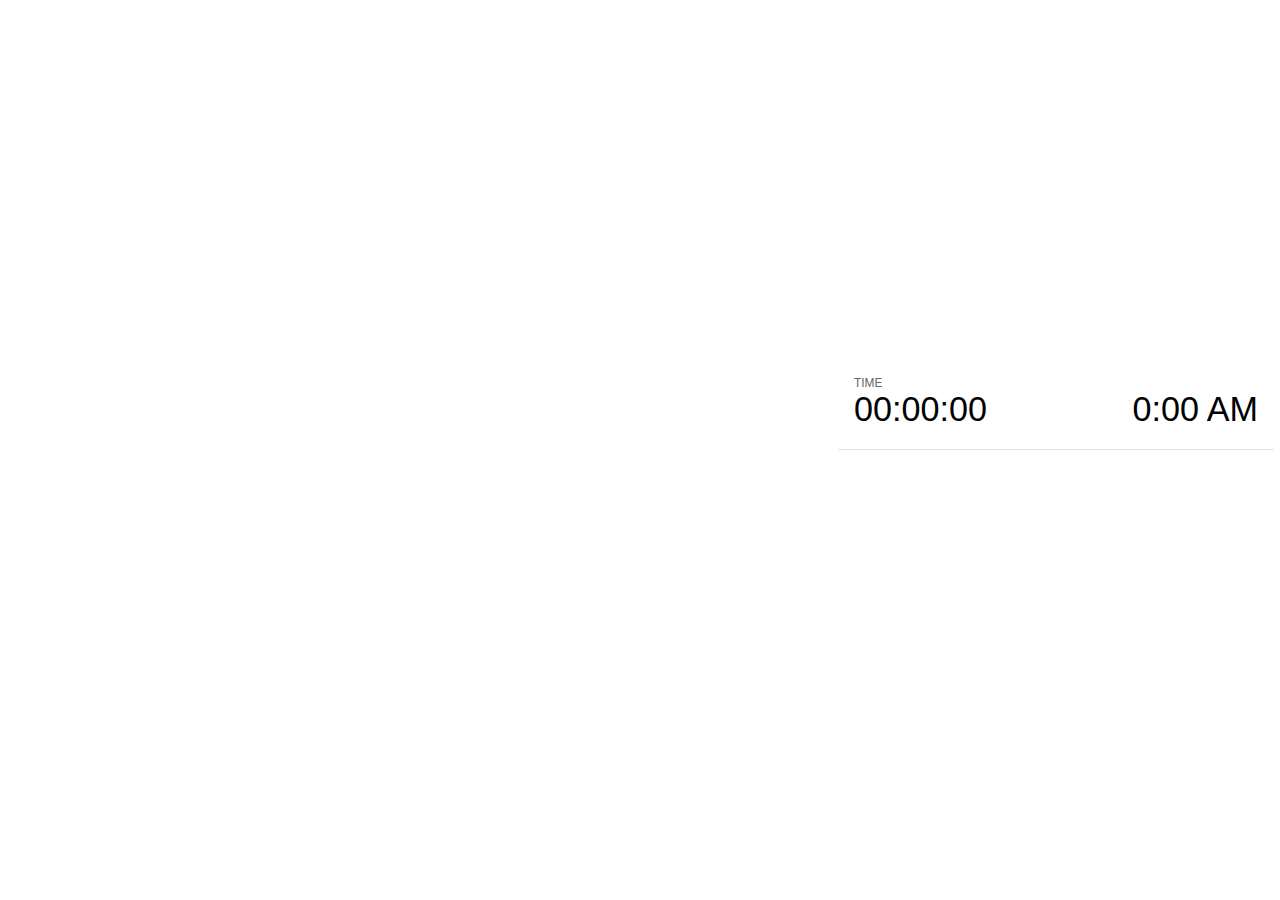
<file: plugin/notes/notes.html>
<!doctype html>
<html lang="en">
	<head>
		<meta charset="utf-8">

		<title>reveal.js - Slide Notes</title>

		<style>
			body {
				font-family: Helvetica;
			}

			#current-slide,
			#upcoming-slide,
			#speaker-controls {
				padding: 6px;
				box-sizing: border-box;
				-moz-box-sizing: border-box;
			}

			#current-slide iframe,
			#upcoming-slide iframe {
				width: 100%;
				height: 100%;
				border: 1px solid #ddd;
			}

			#current-slide .label,
			#upcoming-slide .label {
				position: absolute;
				top: 10px;
				left: 10px;
				font-weight: bold;
				font-size: 14px;
				z-index: 2;
				color: rgba( 255, 255, 255, 0.9 );
			}

			#current-slide {
				position: absolute;
				width: 65%;
				height: 100%;
				top: 0;
				left: 0;
				padding-right: 0;
			}

			#upcoming-slide {
				position: absolute;
				width: 35%;
				height: 40%;
				right: 0;
				top: 0;
			}

			#speaker-controls {
				position: absolute;
				top: 40%;
				right: 0;
				width: 35%;
				height: 60%;
				overflow: auto;

				font-size: 18px;
			}

				.speaker-controls-time.hidden,
				.speaker-controls-notes.hidden {
					display: none;
				}

				.speaker-controls-time .label,
				.speaker-controls-notes .label {
					text-transform: uppercase;
					font-weight: normal;
					font-size: 0.66em;
					color: #666;
					margin: 0;
				}

				.speaker-controls-time {
					border-bottom: 1px solid rgba( 200, 200, 200, 0.5 );
					margin-bottom: 10px;
					padding: 10px 16px;
					padding-bottom: 20px;
					cursor: pointer;
				}

				.speaker-controls-time .reset-button {
					opacity: 0;
					float: right;
					color: #666;
					text-decoration: none;
				}
				.speaker-controls-time:hover .reset-button {
					opacity: 1;
				}

				.speaker-controls-time .timer,
				.speaker-controls-time .clock {
					width: 50%;
					font-size: 1.9em;
				}

				.speaker-controls-time .timer {
					float: left;
				}

				.speaker-controls-time .clock {
					float: right;
					text-align: right;
				}

				.speaker-controls-time span.mute {
					color: #bbb;
				}

				.speaker-controls-notes {
					padding: 10px 16px;
				}

				.speaker-controls-notes .value {
					margin-top: 5px;
					line-height: 1.4;
					font-size: 1.2em;
				}

			.clear {
				clear: both;
			}

			@media screen and (max-width: 1080px) {
				#speaker-controls {
					font-size: 16px;
				}
			}

			@media screen and (max-width: 900px) {
				#speaker-controls {
					font-size: 14px;
				}
			}

			@media screen and (max-width: 800px) {
				#speaker-controls {
					font-size: 12px;
				}
			}

		</style>
	</head>

	<body>

		<div id="current-slide"></div>
		<div id="upcoming-slide"><span class="label">UPCOMING:</span></div>
		<div id="speaker-controls">
			<div class="speaker-controls-time">
				<h4 class="label">Time <span class="reset-button">Click to Reset</span></h4>
				<div class="clock">
					<span class="clock-value">0:00 AM</span>
				</div>
				<div class="timer">
					<span class="hours-value">00</span><span class="minutes-value">:00</span><span class="seconds-value">:00</span>
				</div>
				<div class="clear"></div>
			</div>

			<div class="speaker-controls-notes hidden">
				<h4 class="label">Notes</h4>
				<div class="value"></div>
			</div>
		</div>

		<script src="../../plugin/markdown/marked.js"></script>
		<script src="../../plugin/jquery/jquery.min.js"></script>
		<script>

			(function() {

				var notes,
					notesValue,
					currentState,
					currentSlide,
					upcomingSlide,
					connected = false;

				window.addEventListener( 'message', function( event ) {

					var data = JSON.parse( event.data );

					// Messages sent by the notes plugin inside of the main window
					if( data && data.namespace === 'reveal-notes' ) {
						if( data.type === 'connect' ) {
							handleConnectMessage( data );
						}
						else if( data.type === 'state' ) {
							handleStateMessage( data );
						}
					}
					// Messages sent by the reveal.js inside of the current slide preview
					else if( data && data.namespace === 'reveal' ) {
						if( /ready/.test( data.eventName ) ) {
							// Send a message back to notify that the handshake is complete
							window.opener.postMessage( JSON.stringify({ namespace: 'reveal-notes', type: 'connected'} ), '*' );
						}
						else if( /slidechanged|fragmentshown|fragmenthidden|overviewshown|overviewhidden|paused|resumed/.test( data.eventName ) && currentState !== JSON.stringify( data.state ) ) {
							window.opener.postMessage( JSON.stringify({ method: 'setState', args: [ data.state ]} ), '*' );
						}
					}

				} );

				/**
				 * Called when the main window is trying to establish a
				 * connection.
				 */
				function handleConnectMessage( data ) {
					self = this;
					if( connected === false ) {
						connected = true;

						setupIframes( data );
						setupKeyboard();
						setupNotes();
						setupTimer();

						// Wait for the iframe to load
						jQuery("#current-slide iframe").load(function(){
							self.contents = jQuery(this).contents();
							self.contents.on("keyup", "code[contenteditable]", function(){
								window.opener.postMessage(JSON.stringify({
									codeElementId: $(this).attr("id"),
									codeElementHtml: $(this).html()
								}), "*");
							});
						});
					}

				}

				/**
				 * Called when the main window sends an updated state.
				 */
				function handleStateMessage( data ) {

					// Store the most recently set state to avoid circular loops
					// applying the same state
					currentState = JSON.stringify( data.state );

					// No need for updating the notes in case of fragment changes
					if ( data.notes ) {
						notes.classList.remove( 'hidden' );
						if( data.markdown ) {
							notesValue.innerHTML = marked( data.notes );
						}
						else {
							notesValue.innerHTML = data.notes;
						}
					}
					else {
						notes.classList.add( 'hidden' );
					}

					// Update the note slides
					currentSlide.contentWindow.postMessage( JSON.stringify({ method: 'setState', args: [ data.state ] }), '*' );
					upcomingSlide.contentWindow.postMessage( JSON.stringify({ method: 'setState', args: [ data.state ] }), '*' );
					upcomingSlide.contentWindow.postMessage( JSON.stringify({ method: 'next' }), '*' );

				}

				// Limit to max one state update per X ms
				handleStateMessage = debounce( handleStateMessage, 200 );

				/**
				 * Forward keyboard events to the current slide window.
				 * This enables keyboard events to work even if focus
				 * isn't set on the current slide iframe.
				 */
				function setupKeyboard() {

					document.addEventListener( 'keydown', function( event ) {
						currentSlide.contentWindow.postMessage( JSON.stringify({ method: 'triggerKey', args: [ event.keyCode ] }), '*' );
					} );

				}

				/**
				 * Creates the preview iframes.
				 */
				function setupIframes( data ) {

					var params = [
						'receiver',
						'progress=false',
						'history=false',
						'transition=none',
						'autoSlide=0',
						'backgroundTransition=none'
					].join( '&' );

					var hash = '#/' + data.state.indexh + '/' + data.state.indexv;
					var currentURL = data.url + '?' + params + '&postMessageEvents=true' + hash;
					var upcomingURL = data.url + '?' + params + '&controls=false' + hash;

					currentSlide = document.createElement( 'iframe' );
					currentSlide.setAttribute( 'width', 1280 );
					currentSlide.setAttribute( 'height', 1024 );
					currentSlide.setAttribute( 'src', currentURL );
					document.querySelector( '#current-slide' ).appendChild( currentSlide );

					upcomingSlide = document.createElement( 'iframe' );
					upcomingSlide.setAttribute( 'width', 640 );
					upcomingSlide.setAttribute( 'height', 512 );
					upcomingSlide.setAttribute( 'src', upcomingURL );
					document.querySelector( '#upcoming-slide' ).appendChild( upcomingSlide );

				}

				/**
				 * Setup the notes UI.
				 */
				function setupNotes() {

					notes = document.querySelector( '.speaker-controls-notes' );
					notesValue = document.querySelector( '.speaker-controls-notes .value' );

				}

				/**
				 * Create the timer and clock and start updating them
				 * at an interval.
				 */
				function setupTimer() {

					var start = new Date(),
						timeEl = document.querySelector( '.speaker-controls-time' ),
						clockEl = timeEl.querySelector( '.clock-value' ),
						hoursEl = timeEl.querySelector( '.hours-value' ),
						minutesEl = timeEl.querySelector( '.minutes-value' ),
						secondsEl = timeEl.querySelector( '.seconds-value' );

					function _updateTimer() {

						var diff, hours, minutes, seconds,
							now = new Date();

						diff = now.getTime() - start.getTime();
						hours = Math.floor( diff / ( 1000 * 60 * 60 ) );
						minutes = Math.floor( ( diff / ( 1000 * 60 ) ) % 60 );
						seconds = Math.floor( ( diff / 1000 ) % 60 );

						clockEl.innerHTML = now.toLocaleTimeString( 'en-US', { hour12: true, hour: '2-digit', minute:'2-digit' } );
						hoursEl.innerHTML = zeroPadInteger( hours );
						hoursEl.className = hours > 0 ? '' : 'mute';
						minutesEl.innerHTML = ':' + zeroPadInteger( minutes );
						minutesEl.className = minutes > 0 ? '' : 'mute';
						secondsEl.innerHTML = ':' + zeroPadInteger( seconds );

					}

					// Update once directly
					_updateTimer();

					// Then update every second
					setInterval( _updateTimer, 1000 );

					timeEl.addEventListener( 'click', function() {
						start = new Date();
						_updateTimer();
						return false;
					} );

				}

				function zeroPadInteger( num ) {

					var str = '00' + parseInt( num );
					return str.substring( str.length - 2 );

				}

				/**
				 * Limits the frequency at which a function can be called.
				 */
				function debounce( fn, ms ) {

					var lastTime = 0,
						timeout;

					return function() {

						var args = arguments;
						var context = this;

						clearTimeout( timeout );

						var timeSinceLastCall = Date.now() - lastTime;
						if( timeSinceLastCall > ms ) {
							fn.apply( context, args );
							lastTime = Date.now();
						}
						else {
							timeout = setTimeout( function() {
								fn.apply( context, args );
								lastTime = Date.now();
							}, ms - timeSinceLastCall );
						}

					}

				}

			})();

		</script>
	</body>
</html>
</file>
